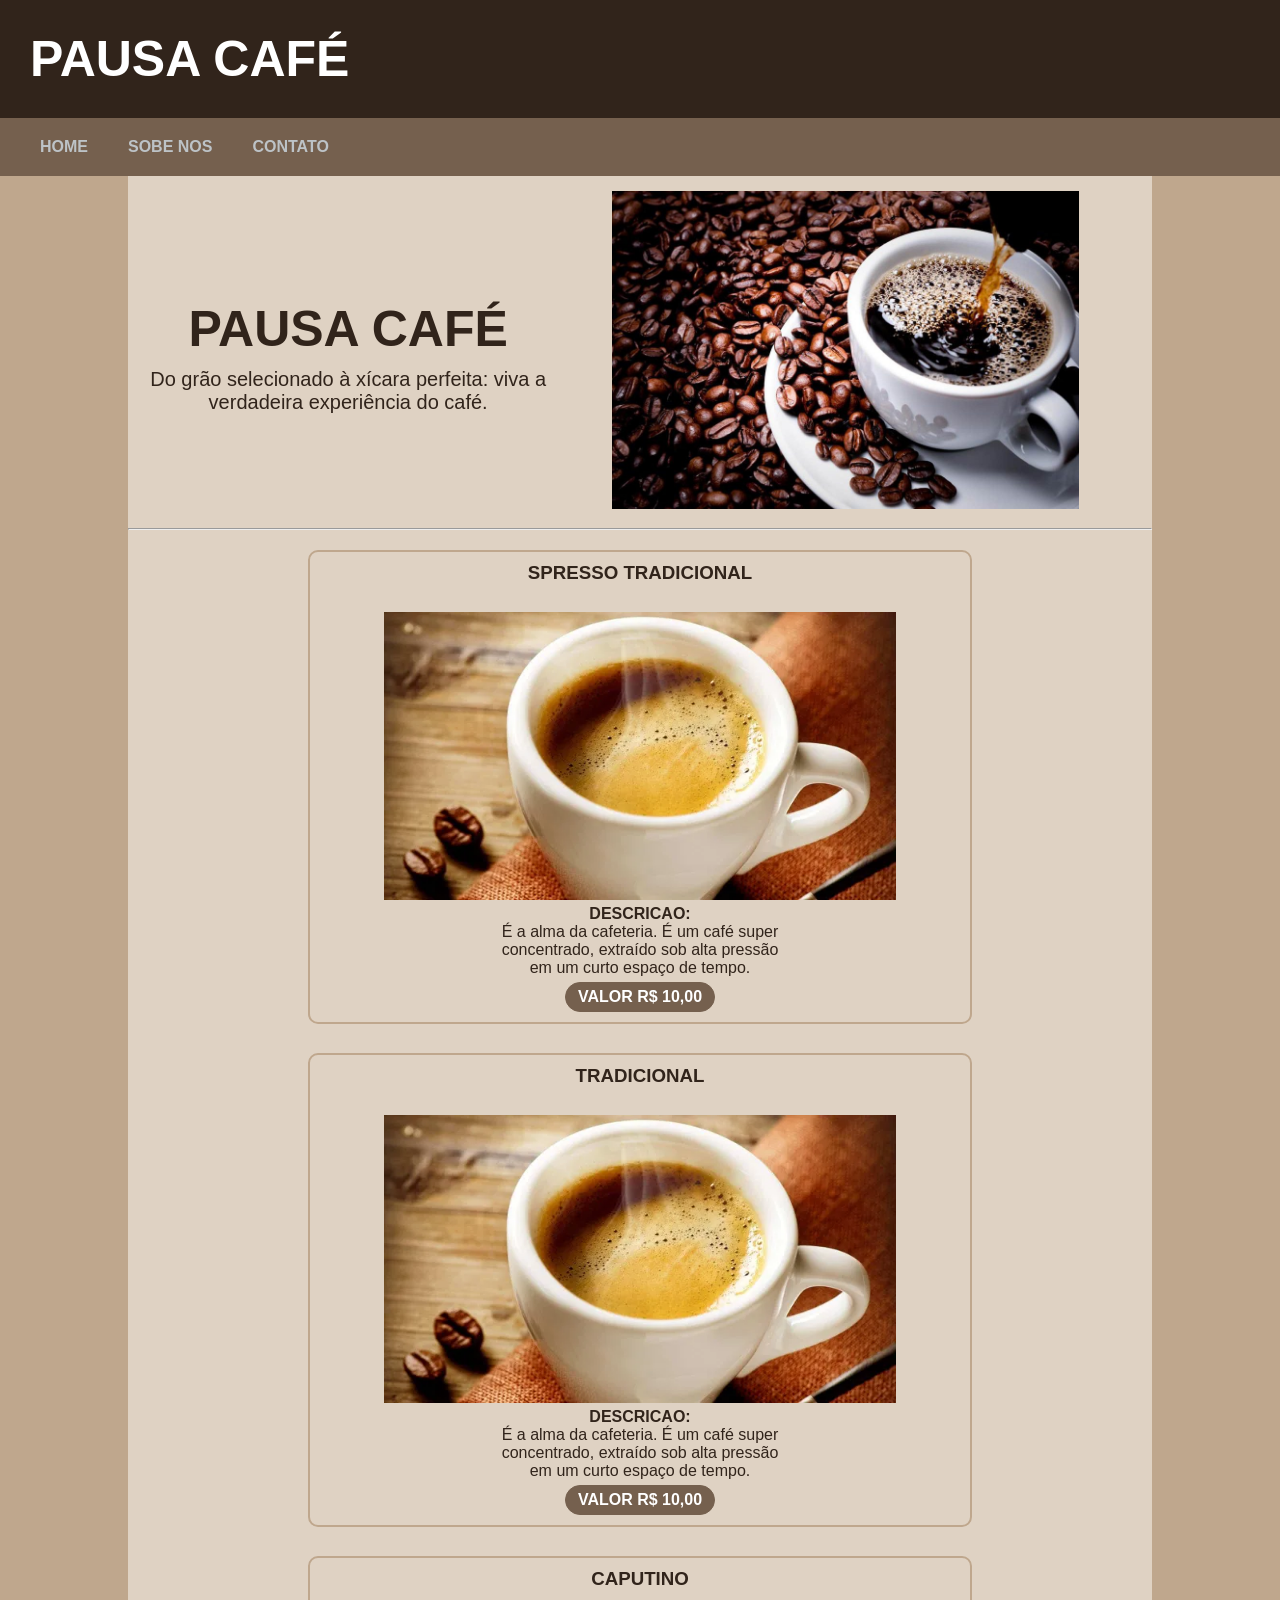
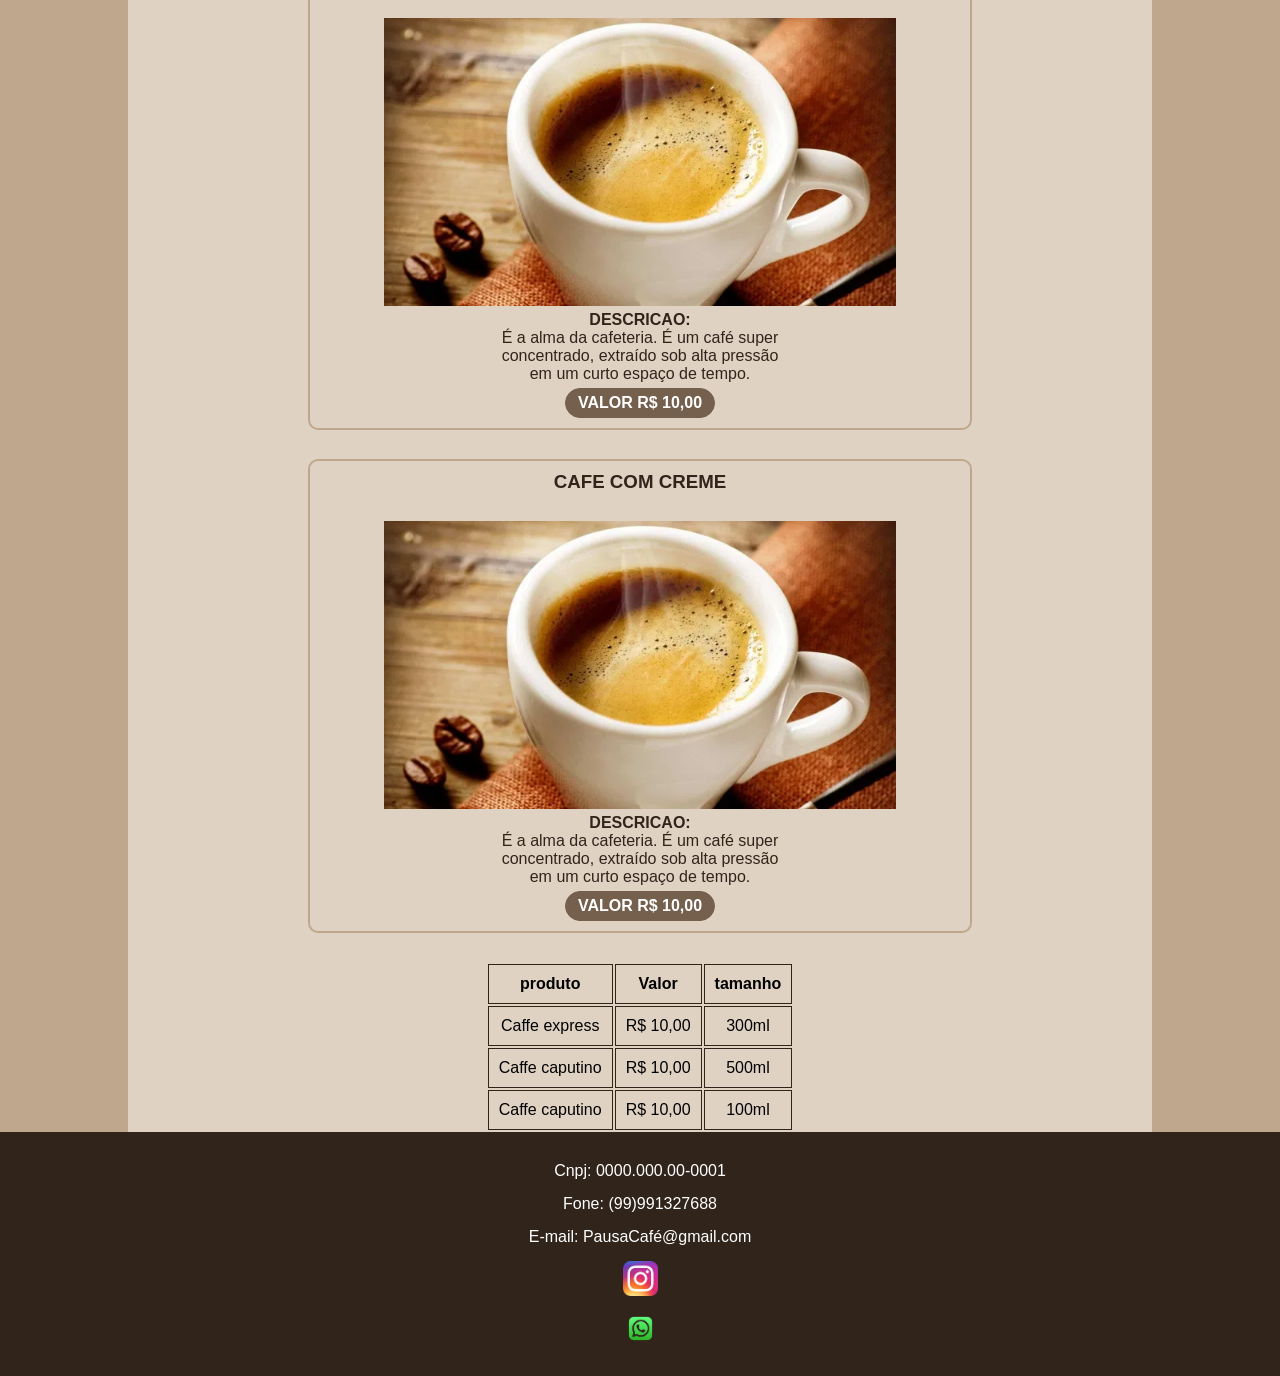
<file: index.html>
<!DOCTYPE html>
<html lang="pt-br">
<head>
    <meta charset="UTF-8">
    <meta name="viewport" content="width=device-width, initial-scale=1.0">
    <title>Pausa Café</title>
    <link rel="stylesheet" href="css/slyle.css">
</head>
<body>
    <header>
        <section class="top-header">
            <h2>Pausa Café</h2>
        </section>
        <nav class="menu">
            <ul>
                <li><a href="index.html">Home</a></li>
                <li><a href="sobre.html">Sobe nos</a></li>
                <li><a href="Contato.html">contato</a></li>
            </ul>
        </nav>
    </header>
    <main >
        <div class="corpo">
        <div class="contender-texto">
            <h1>Pausa Café</h1>
            <p>Do grão selecionado à xícara perfeita: viva a verdadeira experiência do café.</p>
        </div>
        <div id="Foto_main">
            <img src="img/cafe.jpg" width="80%">
        </div>
        </div>
        <hr>
        <div class="menu-foto">
        <section class="card-foto">
            <h3>Spresso Tradicional</h3>
            <br>
            <img src="img/spressoTradicional.webp">
            <div class="descricao">
             <h4>Descricao:</h4>
             <p>É a alma da cafeteria. É um café super concentrado, extraído
                 sob alta pressão em um curto espaço de tempo.</p>
            </div>
            <div class="valor-produto">
                <h4>valor R$ 10,00</h4>
            </div>
        </section >
        <section class="card-foto">
            <h3>Tradicional</h3>
            <br>
            <img src="img/spressoTradicional.webp">
            <div class="descricao">
             <h4>Descricao:</h4>
             <p>É a alma da cafeteria. É um café super concentrado, extraído
                 sob alta pressão em um curto espaço de tempo.</p>
            </div>
            <div class="valor-produto">
                <h4>valor R$ 10,00</h4>
            </div>
        </section>
        <section class="card-foto">
            <h3>Caputino</h3>
            <br>
            <img src="img/spressoTradicional.webp">
            <div class="descricao">
             <h4>Descricao:</h4>
             <p>É a alma da cafeteria. É um café super concentrado, extraído
                 sob alta pressão em um curto espaço de tempo.</p>
            </div>
            <div class="valor-produto">
                <h4>valor R$ 10,00</h4>
            </div>
        </section>
        <section class="card-foto">
            <h3>Cafe com creme</h3>
            <br>
            <img src="img/spressoTradicional.webp">
            <div class="descricao">
             <h4>Descricao:</h4>
             <p>É a alma da cafeteria. É um café super concentrado, extraído
                 sob alta pressão em um curto espaço de tempo.</p>
            </div>
            <div class="valor-produto">
                <h4>valor R$ 10,00</h4>
            </div>
        </section>
        </div>
        <div class="tabela-flex">
        <section class="tablela"> 
            <table>
                <tr>
                    <th>produto</th>
                    <th>Valor</th>
                    <th>tamanho</th>
                </tr>
                <tr>
                    <td>Caffe express</td>
                    <td>R$ 10,00</td>
                    <td>300ml</td>
                </tr>
                <tr>
                    <td>Caffe caputino</td>
                    <td>R$ 10,00</td>
                    <td>500ml</td>
                </tr>
                 <tr>
                    <td>Caffe caputino</td>
                    <td>R$ 10,00</td>
                    <td>100ml</td>
                </tr>
                
            </table>
            
        </section>
        </div>

    </main>
    <footer class="rodape">
        <p>Cnpj: 0000.000.00-0001</p>
        <p>Fone: (99)991327688</p>
        <p>E-mail: PausaCafé@gmail.com</p>
        <a href="https://www.instagram.com/" target="_blank"><img class="instra" src="img/Instagram_icon.png" ></a>
        <a href="https://web.whatsapp.com/" target="blank"><img src="img/transferir.png"  ></a>
    </footer>
</body>
</html>
</file>
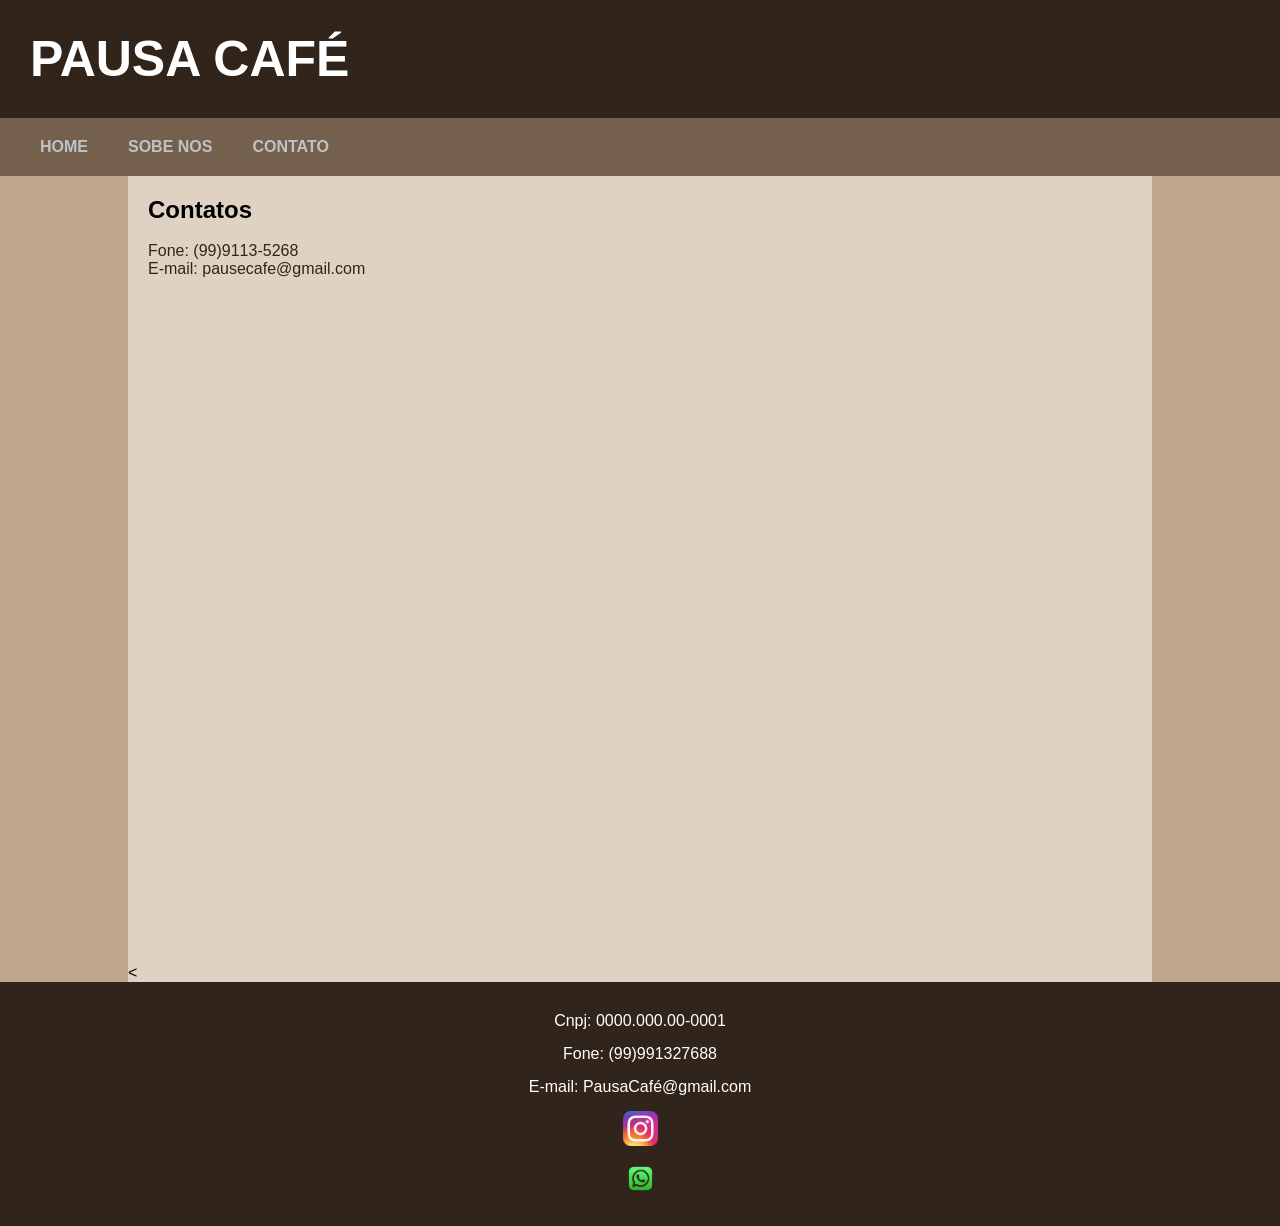
<file: Contato.html>
<!DOCTYPE html>
<html lang="pt-br">
<head>
    <meta charset="UTF-8">
    <meta name="viewport" content="width=device-width, initial-scale=1.0">
    <title>Pausa Café</title>
    <link rel="stylesheet" href="css/slyle.css">
</head>
<body>
    <header>
        <section class="top-header">
            <h2>Pausa Café</h2>
        </section>
        <nav class="menu">
            <ul>
                <li><a href="index.html">Home</a></li>
                <li><a href="sobre.html">Sobe nos</a></li>
                <li><a href="Contato.html">contato</a></li>
            </ul>
        </nav>
    </header>
    <main >
        
        <section class="contato">
            <h2>Contatos</h2>
            <br>
            <p>Fone: (99)9113-5268</p>
            <p>E-mail: pausecafe@gmail.com</p>
        </section>
        <

    </main>
    <footer class="rodape">
        <p>Cnpj: 0000.000.00-0001</p>
        <p>Fone: (99)991327688</p>
        <p>E-mail: PausaCafé@gmail.com</p>
        <a href="https://www.instagram.com/" target="_blank"><img class="instra" src="img/Instagram_icon.png" ></a>
        <a href="https://web.whatsapp.com/" target="blank"><img src="img/transferir.png"  ></a>
    </footer>
</body>
</html>
</file>
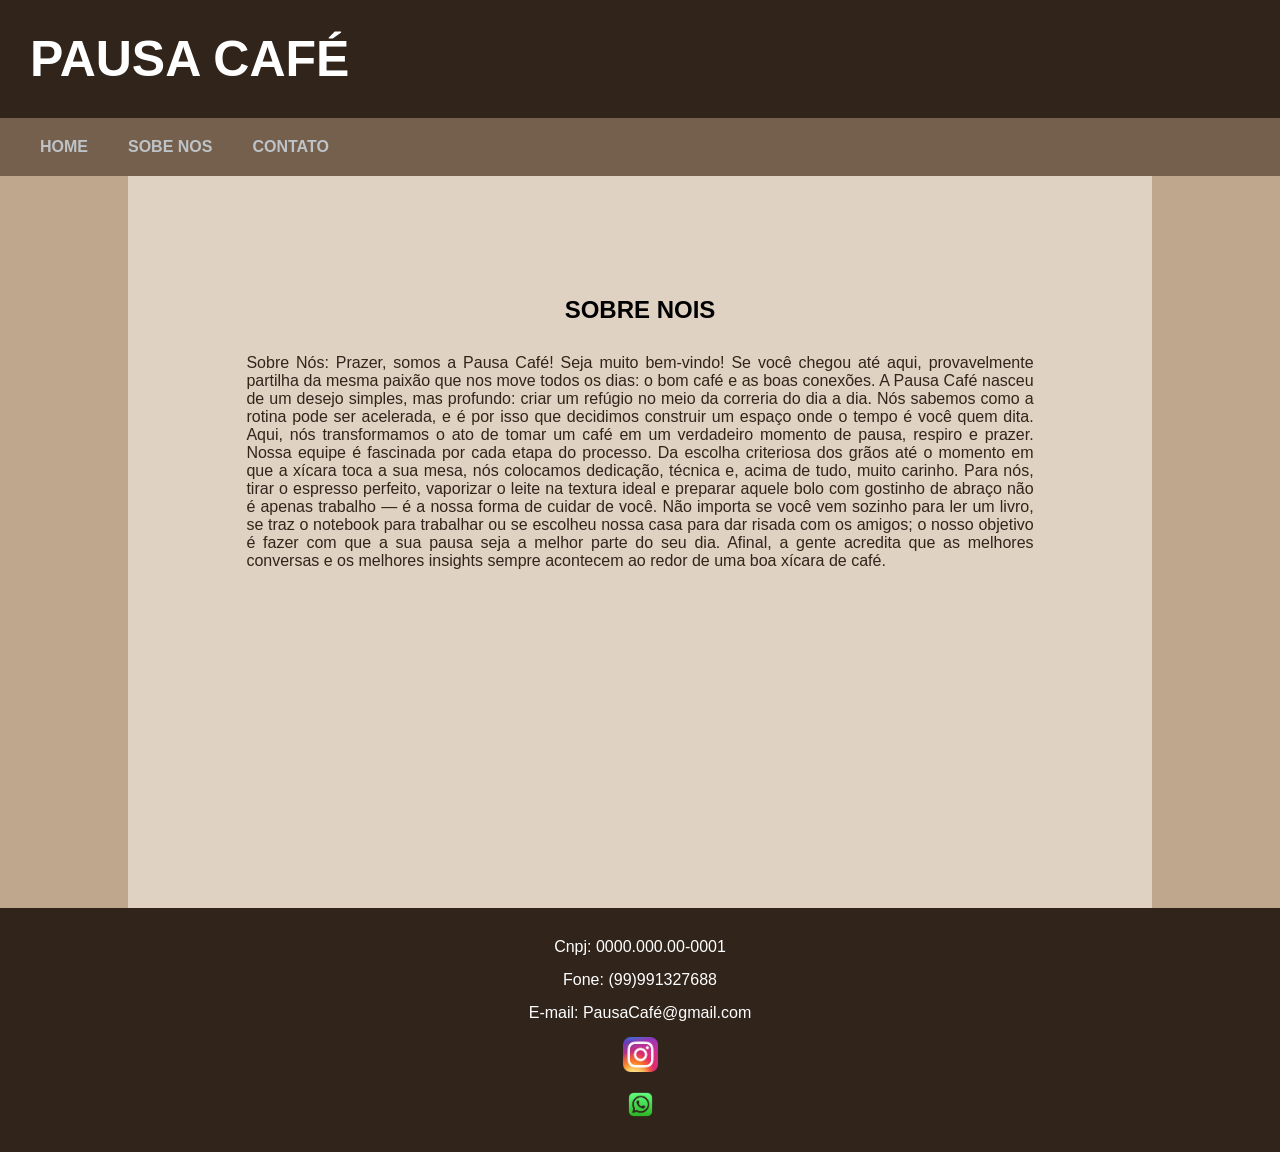
<file: sobre.html>
<!DOCTYPE html>
<html lang="pt-br">
<head>
    <meta charset="UTF-8">
    <meta name="viewport" content="width=device-width, initial-scale=1.0">
    <title>Pausa Café</title>
    <link rel="stylesheet" href="css/slyle.css">
</head>
<body>
    <header>
        <section class="top-header">
            <h2>Pausa Café</h2>
        </section>
        <nav class="menu">
            <ul>
                <li><a href="index.html">Home</a></li>
                <li><a href="sobre.html">Sobe nos</a></li>
                <li><a href="Contato.html">contato</a></li>
            </ul>
        </nav>
    </header>
    <main >
        <section class="Sobre-nos">
            <div class="contato-text">
            <h2 id="Sobre-nois">Sobre nois</h2>
            <p class="sobre">Sobre Nós: Prazer, somos a Pausa Café!
Seja muito bem-vindo! Se você chegou até aqui, provavelmente partilha da mesma paixão que nos move todos os dias: o bom café e as boas conexões.

A Pausa Café nasceu de um desejo simples, mas profundo: criar um refúgio no meio da correria do dia a dia. Nós sabemos como a rotina pode ser acelerada, e é por isso que decidimos construir um espaço onde o tempo é você quem dita. Aqui, nós transformamos o ato de tomar um café em um verdadeiro momento de pausa, respiro e prazer.

Nossa equipe é fascinada por cada etapa do processo. Da escolha criteriosa dos grãos até o momento em que a xícara toca a sua mesa, nós colocamos dedicação, técnica e, acima de tudo, muito carinho. Para nós, tirar o espresso perfeito, vaporizar o leite na textura ideal e preparar aquele bolo com gostinho de abraço não é apenas trabalho — é a nossa forma de cuidar de você.

Não importa se você vem sozinho para ler um livro, se traz o notebook para trabalhar ou se escolheu nossa casa para dar risada com os amigos; o nosso objetivo é fazer com que a sua pausa seja a melhor parte do seu dia.

Afinal, a gente acredita que as melhores conversas e os melhores insights sempre acontecem ao redor de uma boa xícara de café.
</p>
</div>
        </section>

    </main>
    <footer class="rodape">
        <p>Cnpj: 0000.000.00-0001</p>
        <p>Fone: (99)991327688</p>
        <p>E-mail: PausaCafé@gmail.com</p>
        <a href="https://www.instagram.com/" target="_blank"><img class="instra" src="img/Instagram_icon.png" ></a>
        <a href="https://web.whatsapp.com/" target="blank"><img src="img/transferir.png"  ></a>
    </footer>
</body>
</html>
</file>
<file: css/slyle.css>
*{
    margin:0;
    padding:0;
    box-sizing: border-box;
    font-family: Arial, Helvetica, sans-serif;
    
}
body{
    background-color: #bfa78d;
}
a{
    text-decoration: none;
}
ul li{
    list-style: none;

}
.top-header{
    background-color: #31241b;
    padding:30px;
   
}
.top-header h2{
     color:white;
    font-family: arial;
    font-weight: bold;
    font-size:50px;
}
.top-header h2{
    text-transform: uppercase;
    font-weight: bold;
}
.menu ul{
    background-color:#75604e;
    display:flex;
    padding:20px
}
.menu a{
    padding:20px;
    color:#bdc3c7;
    text-transform: uppercase;
    font-weight: bold;
}
.menu a:hover{
    color:white;
}
main{
    width:80%;
    margin: 0 auto;
    background-color:#dfd2c3;
}
.corpo{
    padding:15px;
    display:flex;
    text-align: center;
    align-items: center;
    
    
}
.corpo p{
    font-size: 20px;
    color:#31241b;
}
.corpo h1{
    text-transform: uppercase;
    font-size: 50px;
    padding: 10px;
    color:#31241b
}
.menu-foto{
    display:flex;
    justify-content: center;       
    flex-wrap: wrap;
    padding:20px;
    text-align: center;
    max-width: 1450px;
    gap:20px;
    
}
.menu-foto img{
    flex-wrap: wrap;
    width: 80%;
    

    
}
.card-foto{
    display: flex;
    flex-direction: column;
    align-items: center;
    gap: 5px;
    
}
.descricao{
    width: 300px;
}
.descricao h4,p{
    color:#31241b;
    border-top: ;

}
.valor-produto{
    padding: 5px;
    border:solid #75604e 1px; ;
    border-radius: 15px;
    background-color: #75604e;
    color:white;
    width: 150px;
    
    
}
.tabela-flex{
    display: flex;
    flex-direction: column;
    align-items: center;
    text-align: center;

}
.tablela th,td{  
    border:solid 1px #31241b;
    padding:10px

}


.rodape{
    display: flex;
    flex-direction: column;
    justify-content: center;
    align-items: center;     
    gap: 15px;               
    background-color: #31241b;
    padding: 30px;
}

.rodape img{
    height: auto;         
     width: 35px;       
    display: block;
}
.rodape p{
    color:white;
}
.card-foto{
    border: solid #bfa78d 2px; 
    border-radius: 10px;
    margin-bottom: 9px;
    padding:10px;
    
    
}
h3{
    color:#31241b;
}

/*Css pafina sobre nois */
.Sobre-nos{
    right: 100%;
    padding:20px;
    padding-bottom: 33%;
    text-align: center;
}
.contato{
    right: 100%;
    padding:20px;
    padding-bottom: 67%;
}
.contato-text p{
    width: 80%;
    margin: auto;
    margin-top: 30px;
    
}
.sobre{
    font-size:100%;
    text-align: justify;
}
#Sobre-nois{
    text-transform: uppercase;
    margin-top:100px
}
h4,h3{
    text-transform: uppercase;
    
}
@media (max-width: 600px) {
    #Foto_main img{
        display: none;
    }
    .sobre p{
        font-size: 2px;

    }
}
</file>
